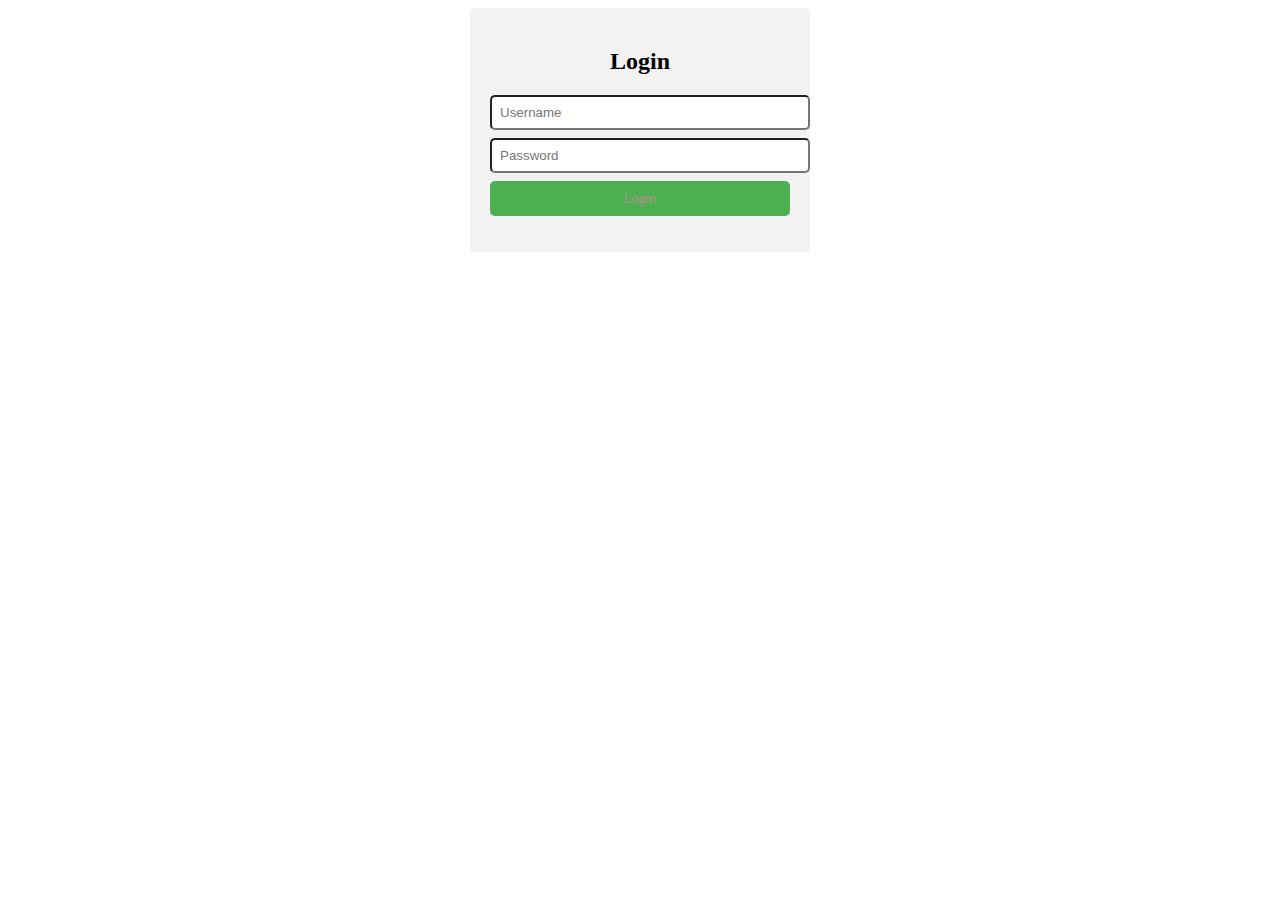
<file: login authenticator/index.html>
<!DOCTYPE html>
<html>
<head>
  <title>Login Authenticator</title>
  <link rel="stylesheet" type="text/css" href="style.css">
</head>
<body>
  <div class="container">
    <h2>Login</h2>
    <form id="login-form">
      <input type="text" id="username" placeholder="Username" required>
      <input type="password" id="password" placeholder="Password" required>
      <button type="submit">Login</button>
    </form>
    <p id="error-message"></p>
  </div>

  <script src="script.js"></script>
</body>
</html>
</file>
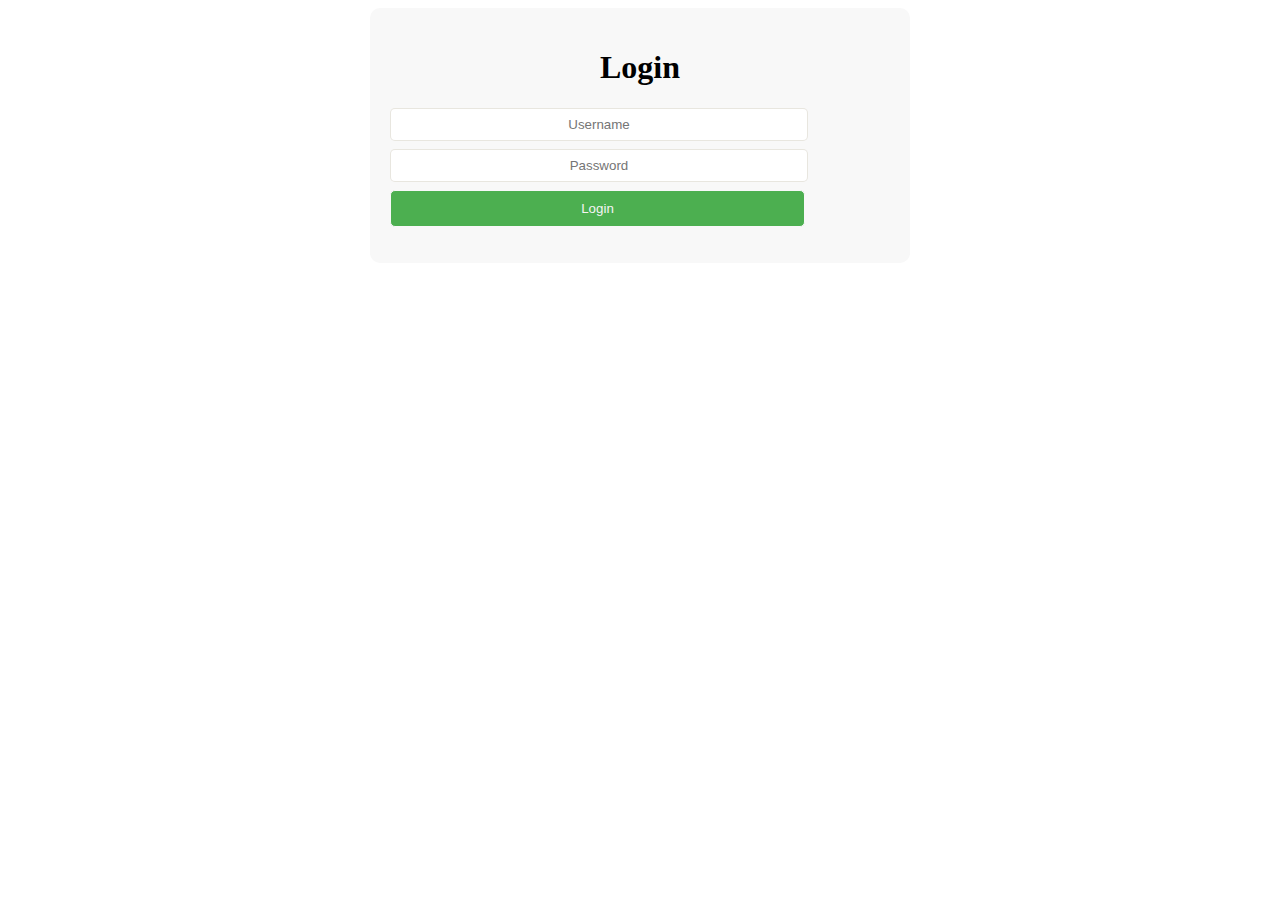
<file: Task 2/index.html>
<!DOCTYPE html>
<html>
<head>
  <title>Login Authenticator</title>
  <link rel="stylesheet" type="text/css" href="style.css">
</head>
<body>
  <div class="container">
    <h1>Login</h1>
    <form id="login-form">
      <input type="text" id="username" placeholder="Username" required>
      <input type="password" id="password" placeholder="Password" required>
      <button type="submit">Login</button>
    </form>
    <p id="error-message"></p>
  </div>

  <script src="script.js"></script>
</body>
</html>
</file>
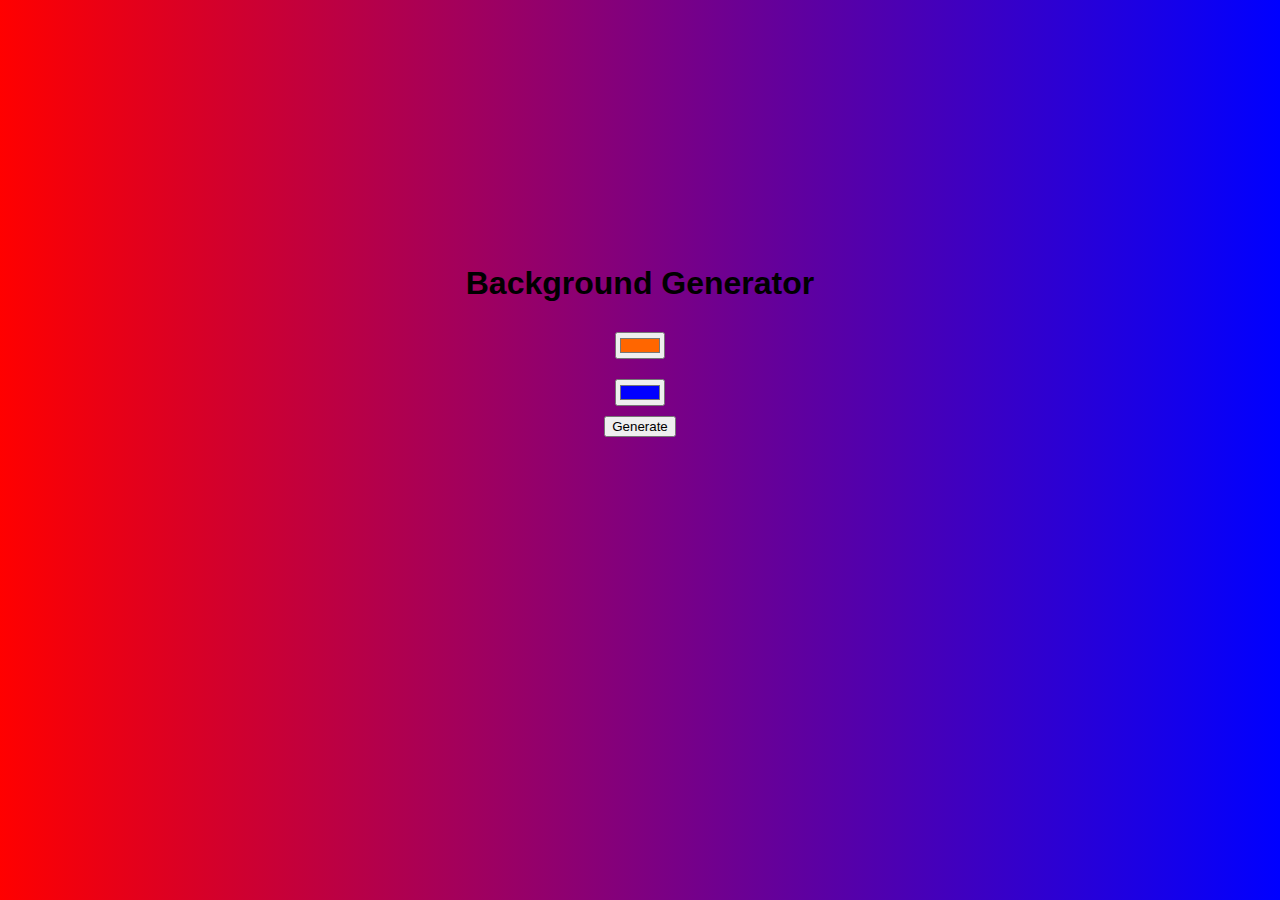
<file: background generator/background.html>
<!DOCTYPE html>
<html>
  <head>
    <title>Background Generator</title>
    <link rel="stylesheet" type="text/css" href="style.css">
  </head>
  <body>
    <h1>Background Generator</h1>
    <input type="color" id="color1" value="#ff6600">
    <input type="color" id="color2" value="#0100ff">
    <button id="gradientBtn">Generate</button>
    <div id="gradient"></div>
    <script src="script.js"></script>
  </body>
</html>
</file>
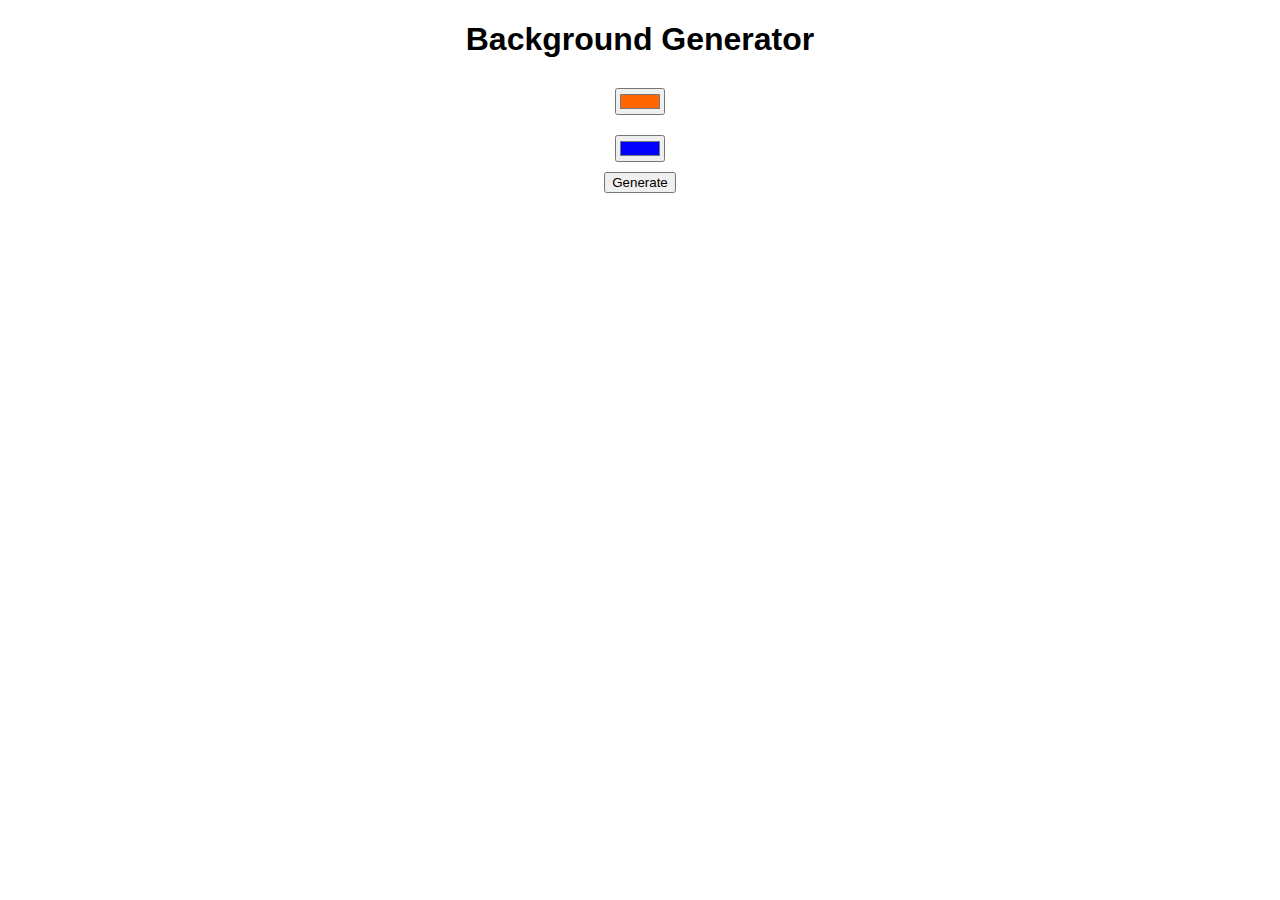
<file: Task 1/background.html>
<!DOCTYPE html>
<html>
  <head>
    <title>Background Generator</title>
    <link rel="stylesheet" type="text/css" href="style.css">
  </head>
  <body id="gradient">
    <h1>Background Generator</h1>
    <input type="color" id="color1" value="#ff6600">
    <input type="color" id="color2" value="#0100ff">
    <button id="gradientBtn">Generate</button>
    <script src="script.js"></script>
  </body>
</html>
</file>
<file: login authenticator/style.css>
.container {
    width: 300px;
    margin: 0 auto;
    padding: 20px;
    background-color: #f2f2f2;
    border-radius: 5px;
  }
  
  h2 {
    text-align: center;
  }
  
  input[type="text"],
  input[type="password"] {
    width: 100%;
    padding: 8px;
    margin-bottom: 8px;
    border: 1px solid #4b3702202;
    border-radius: 5px;
  }
  
  button {
    width: 100%;
    padding: 10px;
    background-color: #4CAF50;
    color: rgb(184, 141, 141);
    border: none;
    border-radius: 5px;
    cursor: pointer;
  }
  
  #error-message {
    color: red;
    text-align: center;
  }
</file>
<file: Task 2/style.css>
.container {
    width: 500px;
    margin: auto;
    padding: 20px;
    background-color: #f8f8f8;
    border-radius: 10px;
  }
  
  h1 {
    text-align: center;
  }
  
  input[type="text"],
  input[type="password"] {
    width: 80%;
    padding: 8px;
    margin-bottom: 8px;
    border: 1px solid #4b370220;
    border-radius : 5px;
    text-align : center;
  }
  
  button {
    width: 83%;
    padding: 10px;
    background-color: #4CAF50;
    color: rgb(245, 244, 244);
    border: 1px solid #f8f8f8;
    border-radius: 5px;
    cursor: pointer;
    text-align: center;
  }
  
  #error-message {
    color: red;
    text-align: center;
  }
</file>
<file: background generator/style.css>
body {
    display: flex;
    flex-direction: column;
    align-items: center;
    justify-content: center;
    height: 100vh;
    margin: 0;
    font-family: Arial, sans-serif;
    background: linear-gradient(to right, #ff0000, #0000ff);
  }
  
  h1 {
    margin-bottom: 20px;
  }
  
  input[type="color"] {
    margin: 10px;
  }
  
  #gradient {
    width: 300px;
    height: 200px;
    border-radius: 5px;
    margin-top: 20px;
  }
</file>
<file: Task 1/style.css>
body {
    display: flex;
    flex-direction: column;
    align-items: center;
    justify-content: center;
    margin: 0;
    font-family: Arial, sans-serif;
    
  }
  
  h1 {
    margin-bottom: 20px;
  }
  
  input[type="color"] {
    margin: 10px;
  }
</file>
